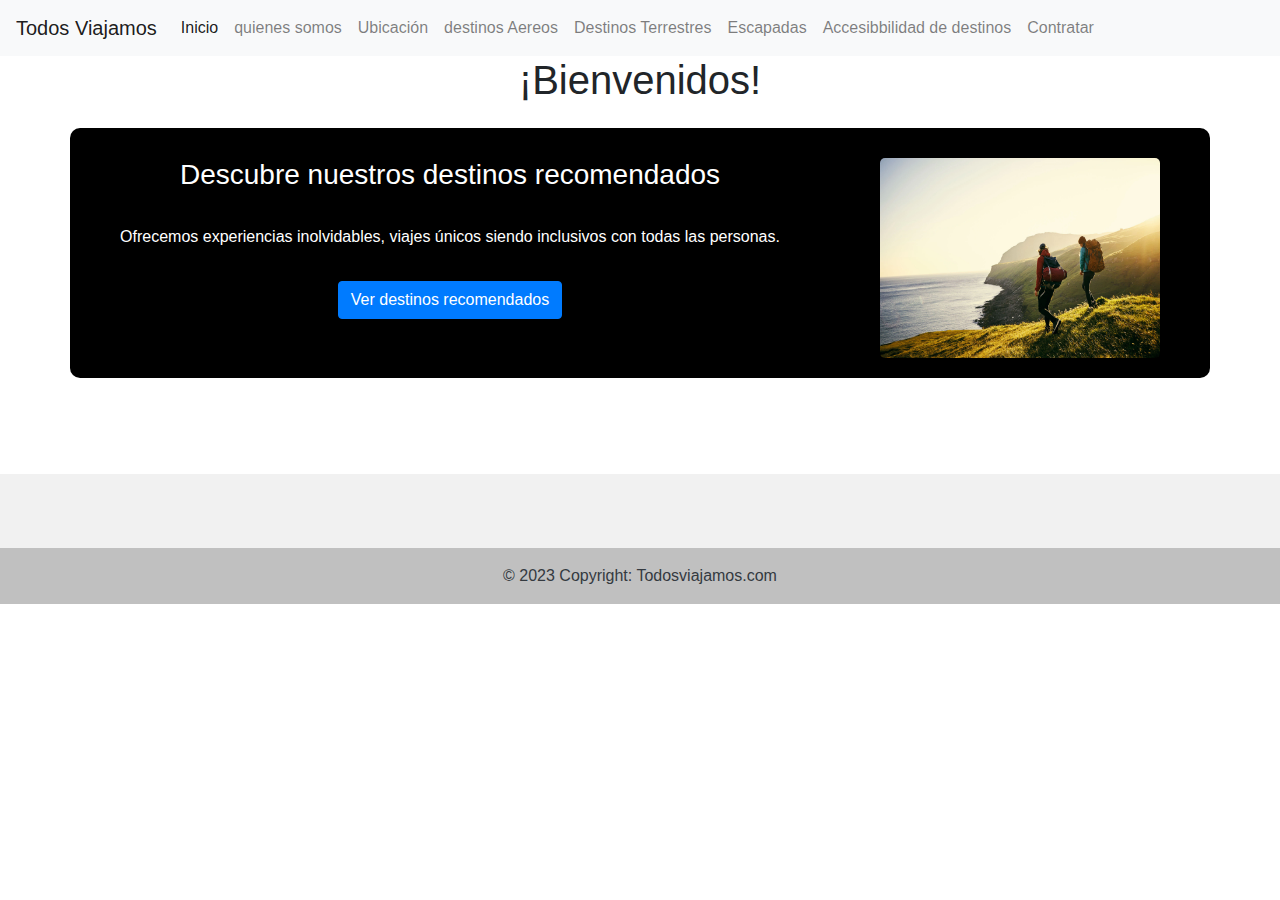
<file: index.html>
<!DOCTYPE html>
<html lang="es">
<head>
  <meta charset="UTF-8">
  <meta name="viewport" content="width=device-width, initial-scale=1.0">
  <title>Todos Viajamos</title>
  <link rel="icon" href="imagenes/favicon.ico" type="image/x-icon">
  <link rel="shortcut icon" href="imagenes/favicon.ico" type="image/x-icon">
  <!-- Agregar enlaces a los estilos de Bootstrap (CSS) -->
  <link rel="StyleSheet" type="text/css" href="css/estilos.css">
  <link rel="StyleSheet" type="text/css" href="css/estilos.css">
  <link rel="stylesheet" href="https://maxcdn.bootstrapcdn.com/bootstrap/4.5.2/css/bootstrap.min.css">
  <link rel="stylesheet" href="https://cdn.jsdelivr.net/npm/bootstrap@4.3.1/dist/css/bootstrap.min.css" integrity="sha384-ggOyR0iXCbMQv3Xipma34MD+dH/1fQ784/j6cY/iJTQUOhcWr7x9JvoRxT2MZw1T" crossorigin="anonymous">
	<script src="https://code.jquery.com/jquery-3.3.1.slim.min.js" integrity="sha384-q8i/X+965DzO0rT7abK41JStQIAqVgRVzpbzo5smXKp4YfRvH+8abtTE1Pi6jizo" crossorigin="anonymous"></script>
  <script src="https://cdn.jsdelivr.net/npm/popper.js@1.14.7/dist/umd/popper.min.js" integrity="sha384-UO2eT0CpHqdSJQ6hJty5KVphtPhzWj9WO1clHTMGa3JDZwrnQq4sF86dIHNDz0W1" crossorigin="anonymous"></script>
  <script src="https://cdn.jsdelivr.net/npm/bootstrap@4.3.1/dist/js/bootstrap.min.js" integrity="sha384-JjSmVgyd0p3pXB1rRibZUAYoIIy6OrQ6VrjIEaFf/nJGzIxFDsf4x0xIM+B07jRM" crossorigin="anonymous"></script>
</head>
<body>
  <!-- Barra de navegación -->
  <nav class="navbar navbar-expand-lg navbar-light bg-light">
    <a class="navbar-brand" href="index.html">Todos Viajamos</a>
    <button class="navbar-toggler" type="button" data-toggle="collapse" data-target="#navbarNav" aria-controls="navbarNav" aria-expanded="false" aria-label="Toggle navigation">
      <span class="navbar-toggler-icon"></span>
    </button>
    <div class="collapse navbar-collapse" id="navbarNav">
        <ul class="navbar-nav">
          <li class="nav-item active">
            <a class="nav-link" href="index.html">Inicio <span class="sr-only">(current)</span></a>
          </li>
          <li class="nav-item">
            <a class="nav-link" href="quienesSomos.html">quienes somos</a>
          </li>
          <li class="nav-item">
            <a class="nav-link" href="ubicacion.html">Ubicación</a>
          </li>
          <li class="nav-item">
              <a class="nav-link" href="destinosAereos.html">destinos Aereos</a>
            </li>
            <li class="nav-item">
              <a class="nav-link" href="destinosTerrestres.html">Destinos Terrestres</a>
            </li>
            <li class="nav-item">
                <a class="nav-link" href="escapadas.html">Escapadas</a>
              </li>
            <li class="nav-item">
              <a class="nav-link" href="accesibilidadDeDestinos.html">Accesibbilidad de destinos</a>
            </li>
            <li class="nav-item">
                <a class="nav-link" href="contratar.html">Contratar</a>
            </li>
        </ul>
      </div>
  </nav>
  </nav>
  <!-- Contenido de la página -->
  <div class="container">
    <div class="welcome-section text-center">
        <h1 class="mb-4">¡Bienvenidos!</h1>
        <div class="row" id="inicioNegro">
            <div class="col-md-8">
                <h3>Descubre nuestros destinos recomendados</h3>
                <hr>
                <p>Ofrecemos experiencias inolvidables, viajes únicos siendo inclusivos con todas las personas.</p>
                <a href="destinosRecomendados.html" class="btn btn-primary mt-3">Ver destinos recomendados</a>
            </div>
            <div class="col-md-4">
                <img src="imagenes/imgQuienessomos.webp" alt="" class="imgChica">
            </div>
        </div>
    </div>
</div>
<br>
<br>
<br>
<br>
  <footer class="text-center text-white" style="background-color: #f1f1f1;">
    <!-- Grid container -->
    <div class="container pt-4">
      <!-- Section: Social media -->
      <section class="mb-4">
        <!-- Facebook -->
        <a
          class="btn btn-link btn-floating btn-lg text-dark m-1"
          href="#!"
          role="button"
          data-mdb-ripple-color="dark"
          ><i class="fab fa-facebook-f"></i
        ></a>
  
        <!-- Twitter -->
        <a
          class="btn btn-link btn-floating btn-lg text-dark m-1"
          href="#!"
          role="button"
          data-mdb-ripple-color="dark"
          ><i class="fab fa-twitter"></i
        ></a>
  
        <!-- Google -->
        <a
          class="btn btn-link btn-floating btn-lg text-dark m-1"
          href="#!"
          role="button"
          data-mdb-ripple-color="dark"
          ><i class="fab fa-google"></i
        ></a>
  
        <!-- Instagram -->
        <a
          class="btn btn-link btn-floating btn-lg text-dark m-1"
          href="#!"
          role="button"
          data-mdb-ripple-color="dark"
          ><i class="fab fa-instagram"></i
        ></a>
  
        <!-- Linkedin -->
        <a
          class="btn btn-link btn-floating btn-lg text-dark m-1"
          href="#!"
          role="button"
          data-mdb-ripple-color="dark"
          ><i class="fab fa-linkedin"></i
        ></a>
        <!-- Github -->
        <a
          class="btn btn-link btn-floating btn-lg text-dark m-1"
          href="#!"
          role="button"
          data-mdb-ripple-color="dark"
          ><i class="fab fa-github"></i
        ></a>
      </section>
      <!-- Section: Social media -->
    </div>
    <!-- Grid container -->
  
    <!-- Copyright -->
    <div class="text-center text-dark p-3" style="background-color: rgba(0, 0, 0, 0.2);">
      © 2023 Copyright:
      <a class="text-dark" href="https://todosviajamos.com/">Todosviajamos.com</a>
    </div>
    <!-- Copyright -->
  </footer>
</body>
</html>
</file>
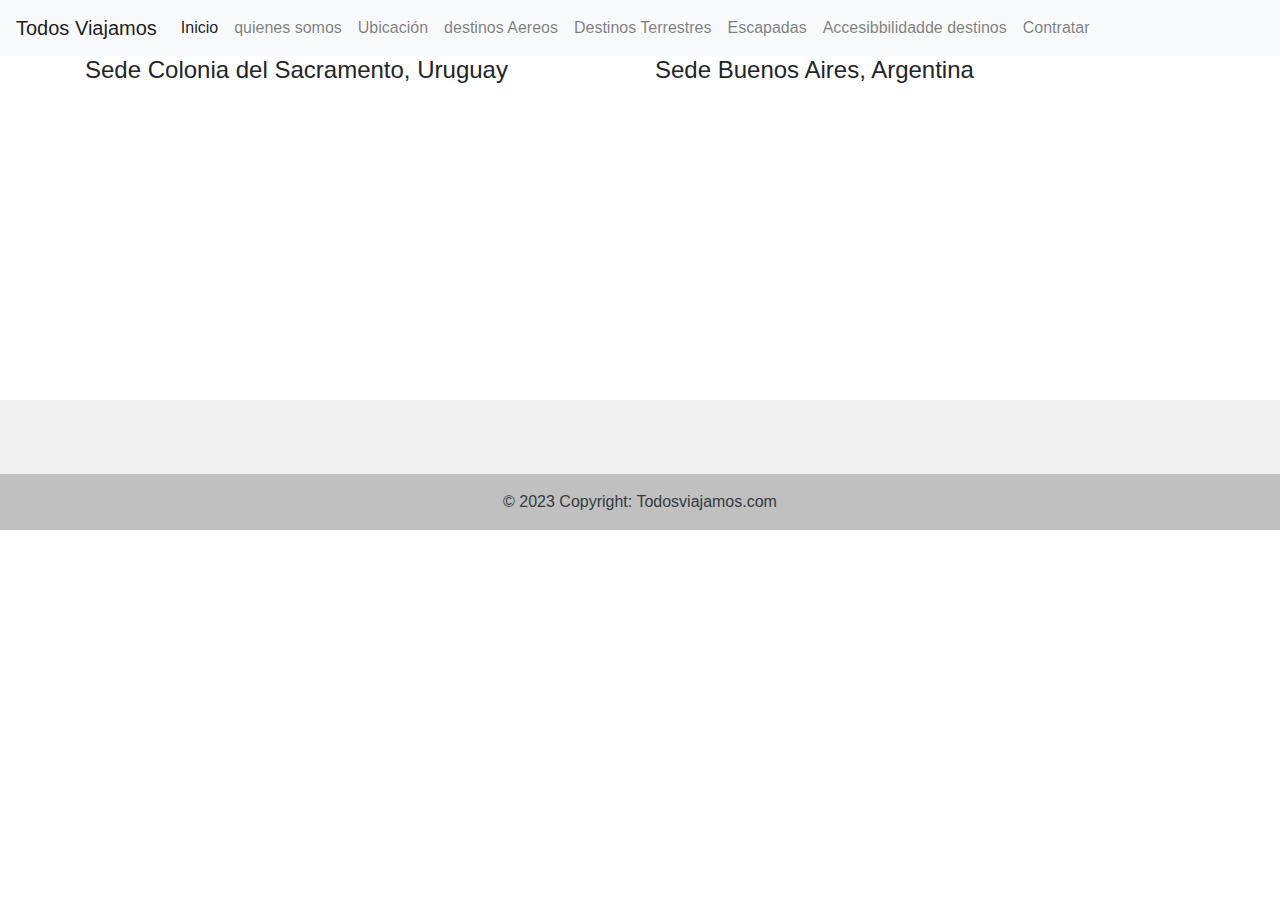
<file: ubicacion.html>
<!DOCTYPE html>
<html lang="es">
<head>
  <meta charset="UTF-8">
  <meta name="viewport" content="width=device-width, initial-scale=1.0">
  <title>Todos Viajamos</title>
  <!-- Agregar enlaces a los estilos de Bootstrap (CSS) -->
  <link rel="icon" href="imagenes/favicon.ico" type="image/x-icon">
  <link rel="shortcut icon" href="imagenes/favicon.ico" type="image/x-icon">
  <link rel="StyleSheet" type="text/css" href="css/estilos.css">
  <link rel="stylesheet" href="https://maxcdn.bootstrapcdn.com/bootstrap/4.5.2/css/bootstrap.min.css">
  <link rel="stylesheet" href="https://cdn.jsdelivr.net/npm/bootstrap@4.3.1/dist/css/bootstrap.min.css" integrity="sha384-ggOyR0iXCbMQv3Xipma34MD+dH/1fQ784/j6cY/iJTQUOhcWr7x9JvoRxT2MZw1T" crossorigin="anonymous">
	<script src="https://code.jquery.com/jquery-3.3.1.slim.min.js" integrity="sha384-q8i/X+965DzO0rT7abK41JStQIAqVgRVzpbzo5smXKp4YfRvH+8abtTE1Pi6jizo" crossorigin="anonymous"></script>
  <script src="https://cdn.jsdelivr.net/npm/popper.js@1.14.7/dist/umd/popper.min.js" integrity="sha384-UO2eT0CpHqdSJQ6hJty5KVphtPhzWj9WO1clHTMGa3JDZwrnQq4sF86dIHNDz0W1" crossorigin="anonymous"></script>
  <script src="https://cdn.jsdelivr.net/npm/bootstrap@4.3.1/dist/js/bootstrap.min.js" integrity="sha384-JjSmVgyd0p3pXB1rRibZUAYoIIy6OrQ6VrjIEaFf/nJGzIxFDsf4x0xIM+B07jRM" crossorigin="anonymous"></script>
</head>
<body>
  <!-- Barra de navegación -->
  <nav class="navbar navbar-expand-lg navbar-light bg-light">
    <a class="navbar-brand" href="index.html">Todos Viajamos</a>
    <button class="navbar-toggler" type="button" data-toggle="collapse" data-target="#navbarNav" aria-controls="navbarNav" aria-expanded="false" aria-label="Toggle navigation">
      <span class="navbar-toggler-icon"></span>
    </button>
    <div class="collapse navbar-collapse" id="navbarNav">
        <ul class="navbar-nav">
          <li class="nav-item active">
            <a class="nav-link" href="index.html">Inicio <span class="sr-only">(current)</span></a>
          </li>
          <li class="nav-item">
            <a class="nav-link" href="quienesSomos.html">quienes somos</a>
          </li>
          <li class="nav-item">
            <a class="nav-link" href="ubicacion.html">Ubicación</a>
          </li>
          <li class="nav-item">
              <a class="nav-link" href="destinosAereos.html">destinos Aereos</a>
            </li>
            <li class="nav-item">
              <a class="nav-link" href="destinosTerrestres.html">Destinos Terrestres</a>
            </li>
            <li class="nav-item">
                <a class="nav-link" href="escapadas.html">Escapadas</a>
              </li>
            <li class="nav-item">
              <a class="nav-link" href="accesibilidadDeDestinos.html">Accesibbilidadde destinos</a>
            </li>
            <li class="nav-item">
                <a class="nav-link" href="contratar.html">Contratar</a>
            </li>
        </ul>
      </div>
  </nav>
  <!-- Contenido de la página -->
  <div class="container">
    <div class="row">
      <div class="col-md-6">
        <div class="location">
          <h4>Sede Colonia del Sacramento, Uruguay</h4>
          <div class="map">
            <iframe src="https://www.google.com/maps/embed?pb=!1m18!1m12!1m3!1d52642.25630787238!2d-57.87767515843499!3d-34.44856800940542!2m3!1f0!2f0!3f0!3m2!1i1024!2i768!4f13.1!3m3!1m2!1s0x95a312689e9baadf%3A0xd805b8023fcf8708!2s70000%20Col.%20del%20Sacramento%2C%20Departamento%20de%20Colonia!5e0!3m2!1ses!2suy!4v1692107896154!5m2!1ses!2suy" width="100%" height="300" style="border:0;" allowfullscreen="" loading="lazy" referrerpolicy="no-referrer-when-downgrade"></iframe>
          </div>
        </div>
      </div>
      <div class="col-md-6">
        <div class="location">
          <h4>Sede Buenos Aires, Argentina</h4>
          <div class="map">
            <iframe src="https://www.google.com/maps/embed?pb=!1m18!1m12!1m3!1d210147.47496793966!2d-58.59811138768784!3d-34.6154303492243!2m3!1f0!2f0!3f0!3m2!1i1024!2i768!4f13.1!3m3!1m2!1s0x95bcca3b4ef90cbd%3A0xa0b3812e88e88e87!2sBuenos%20Aires%2C%20CABA%2C%20Argentina!5e0!3m2!1ses!2suy!4v1692107858322!5m2!1ses!2suy" width="100%" height="300" style="border:0;" allowfullscreen="" loading="lazy" referrerpolicy="no-referrer-when-downgrade"></iframe>
          </div>
        </div>
      </div>
    </div>
  </div>
    
  </div>
  <footer class="text-center text-white" style="background-color: #f1f1f1;">
    <!-- Grid container -->
    <div class="container pt-4">
      <!-- Section: Social media -->
      <section class="mb-4">
        <!-- Facebook -->
        <a
          class="btn btn-link btn-floating btn-lg text-dark m-1"
          href="#!"
          role="button"
          data-mdb-ripple-color="dark"
          ><i class="fab fa-facebook-f"></i
        ></a>
  
        <!-- Twitter -->
        <a
          class="btn btn-link btn-floating btn-lg text-dark m-1"
          href="#!"
          role="button"
          data-mdb-ripple-color="dark"
          ><i class="fab fa-twitter"></i
        ></a>
  
        <!-- Google -->
        <a
          class="btn btn-link btn-floating btn-lg text-dark m-1"
          href="#!"
          role="button"
          data-mdb-ripple-color="dark"
          ><i class="fab fa-google"></i
        ></a>
  
        <!-- Instagram -->
        <a
          class="btn btn-link btn-floating btn-lg text-dark m-1"
          href="#!"
          role="button"
          data-mdb-ripple-color="dark"
          ><i class="fab fa-instagram"></i
        ></a>
  
        <!-- Linkedin -->
        <a
          class="btn btn-link btn-floating btn-lg text-dark m-1"
          href="#!"
          role="button"
          data-mdb-ripple-color="dark"
          ><i class="fab fa-linkedin"></i
        ></a>
        <!-- Github -->
        <a
          class="btn btn-link btn-floating btn-lg text-dark m-1"
          href="#!"
          role="button"
          data-mdb-ripple-color="dark"
          ><i class="fab fa-github"></i
        ></a>
      </section>
      <!-- Section: Social media -->
    </div>
    <!-- Grid container -->
  
    <!-- Copyright -->
    <div class="text-center text-dark p-3" style="background-color: rgba(0, 0, 0, 0.2);">
      © 2023 Copyright:
      <a class="text-dark" href="https://todosviajamos.com/">Todosviajamos.com</a>
    </div>
    <!-- Copyright -->
  </footer>
</body>
</html>
</file>
<file: css/estilos.css>
.header {
	background: linear-gradient(rgba(0, 0, 0, 0.3), rgba(0, 0, 0, 0.5)), url('../images/header-background.jpg') center center no-repeat;
	background-size: cover;
}
.imgChica{
	height		: 200px;
    width		: 280px;
    border-radius: 5px;
}
.imgGrande{
	height		: 300px;
    border-radius: 5px;
	margin-left: 100px;
}
#inicioNegro{
	padding-top: 30px;
	padding-bottom:20px ;
	background-color: black;
	color: white;
	border-radius: 10px;
}
#navegacion{
	background-color: blue;
}
</file>
